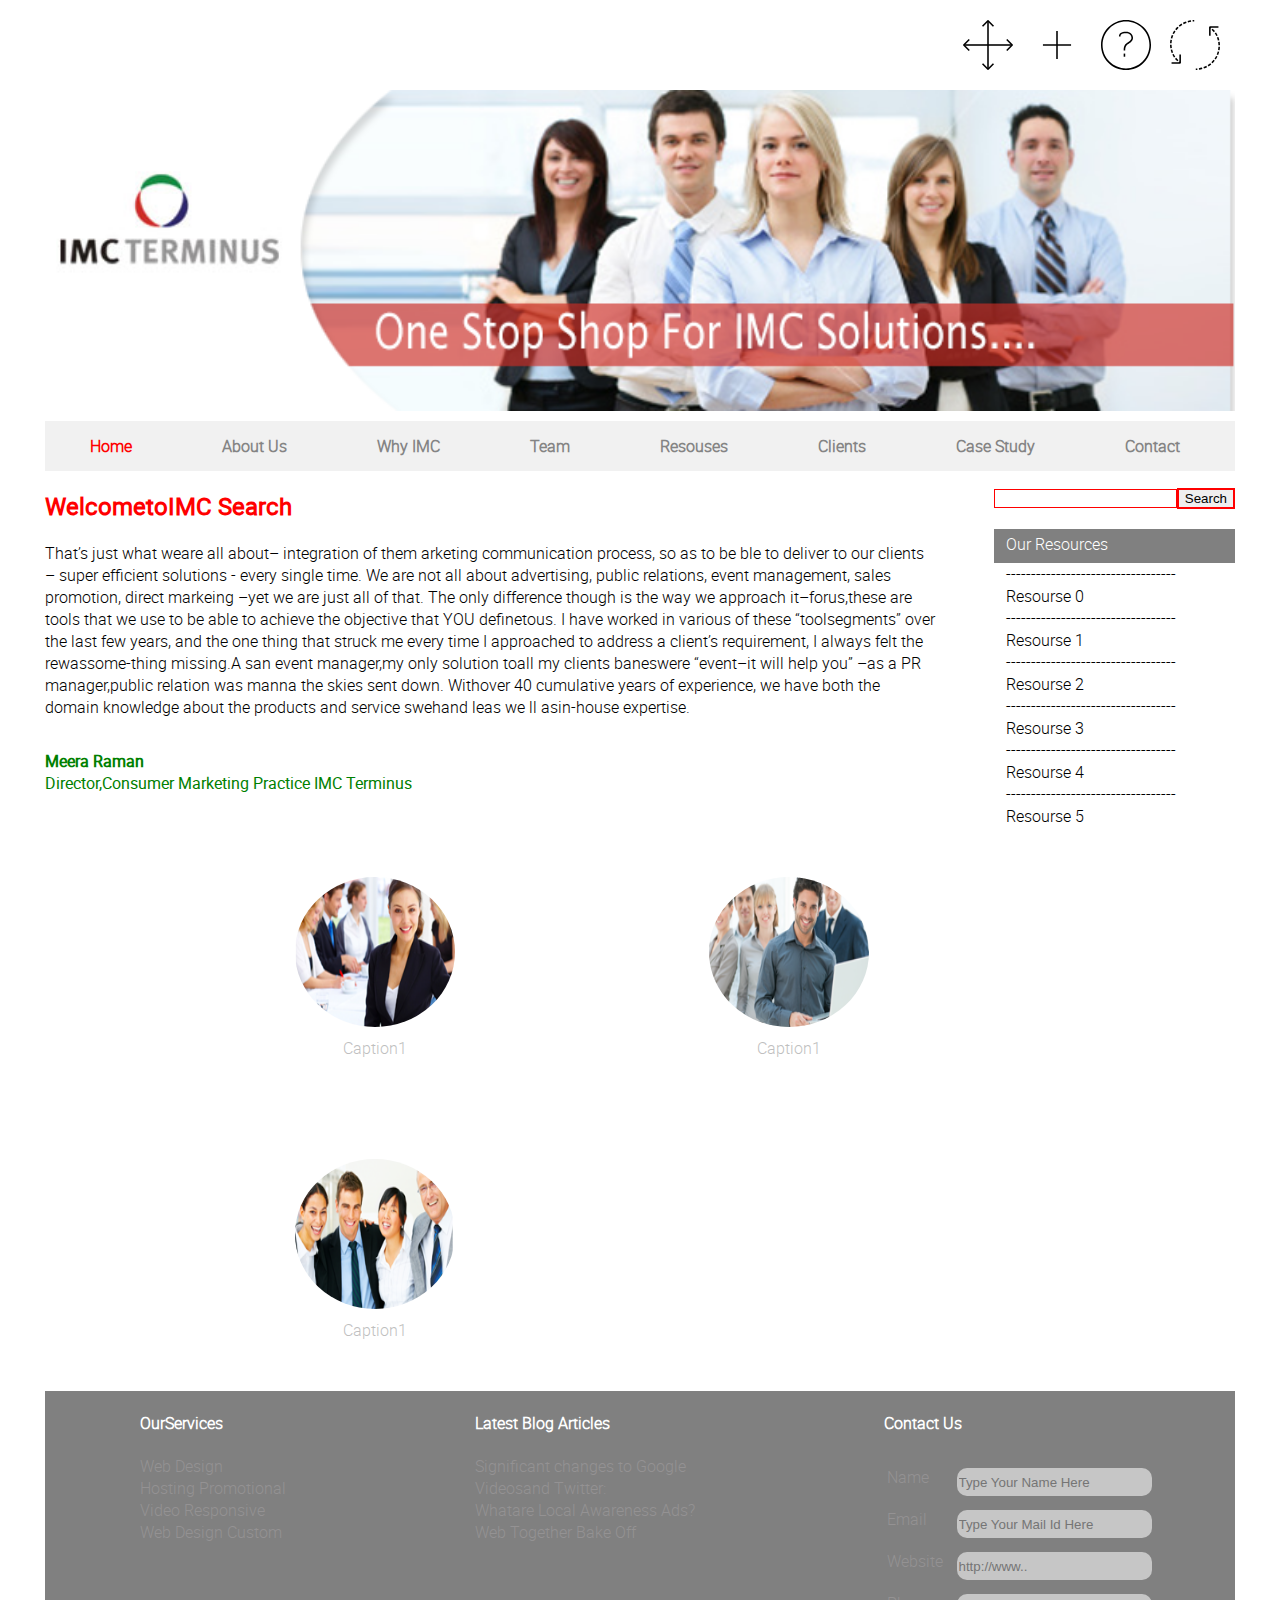
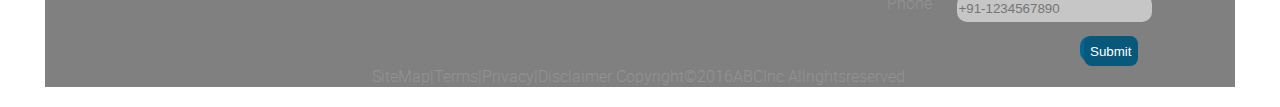
<file: CSS3assignments/index.html>
<!DOCTYPE html>
<html>
<meta name="viewport" content="width=device-width, initial-scale=1">
<link rel="stylesheet" href="http://www.w3schools.com/lib/w3.css">
   <head>
      <title>Html & Css Assignment</title>
      <meta charset="utf-8" />
      <link rel="stylesheet" type="text/css" href="styles.css" />
   </head>
   <script type="text/javascript">


   </script>
   <body class="main-body">

      <header >
         <section class="section-header-top">
          <img class="section-header-svgs" src="images/arrows_move2.svg" />
          <img class="section-header-svgs" src="images/arrows_plus.svg" />
          <img class="section-header-svgs" src="images/arrows_question.svg" />
          <img class="section-header-svgs" src="images/arrows_rotate_anti_dashed.svg" />
        </section>
        <section  class="section-header-imgs">
              <section class="logowrapper">
              <img class="logoimg" src="images/logo.jpg" alt="logo" >
            </section>
            <section class="bannerwrapper">
              <img class="bannerimg" src="images/banner.png" alt="Banner View" >
            </section>
        </section>
      </header>
      <nav class="nav-menu">
            <ul>
              <li><a class="active" href="#home"><b>Home</b></a></li>
              <li><a href="#"><b>About Us</b></a></li>
              <li><a href="#"><b>Why IMC</b></a></li>
               <li><a href="#"><b>Team</b></a></li>
              <li><a href="#"><b>Resouses</b></a></li>
              <li><a href="#"><b>Clients</b></a></li>
              <li><a href="#"><b>Case Study</b></a></li>
              <li><a href="#"><b>Contact</b></a></li>
            </ul>
      </nav>

      <section >
         <article class="section-left">
             <h2 class="h2-lable-color"> WelcometoIMC Search</h2>
               That’s just what weare all about– integration of them arketing communication process, so as to be ble to deliver to our clients – super efficient solutions - every single time.
               We are not all about advertising, public relations, event management, sales promotion, direct markeing –yet we are just all of that. The only difference though is the way we approach it–forus,these are tools that we use to be able to achieve the objective that YOU definetous.
               I have worked in various of these “toolsegments” over the last few years, and the one thing that struck me every time I approached to address a client’s requirement, I always felt the rewassome-thing missing.A san event manager,my only solution toall my clients baneswere “event–it will help
               you” –as a PR manager,public relation was manna the skies sent down.

               Withover 40 cumulative years of experience, we have both the domain knowledge about the products and service swehand leas we ll asin-house expertise.

                <div class="body-lable-color"><b>Meera Raman</b></br>
                Director,Consumer Marketing Practice IMC Terminus
             </div>
         </article>
         <article class="section-right">
            <input type="text" class="section-right-input"name="searchText" onClick="counter()"/><button class="section-right-btn">Search</button>
            <section class="section-right-resources ">Our Resources</section>
            <article class="section-right-details">
              <section>----------------------------------</section>
              <section>Resourse 0</section>
              <section>----------------------------------</section>
              <section>Resourse 1</section>
              <section>----------------------------------</section>
              <section>Resourse 2</section>
              <section>----------------------------------</section>
              <section>Resourse 3</section>
              <section>----------------------------------</section>
              <section>Resourse 4</section>
              <section>----------------------------------</section>
              <section>Resourse 5</section>
              </article>
         </article>
         <article class="article-image-gallary">
            <div class="img-circle-parent">
            <img class="img-circle"src="images/resourse1.png"><label class="img-circle-lable">Caption1</label></div>
            <div  class="img-circle-parent">

            <img  class="img-circle" src="images/resourse2.png"><label class="img-circle-lable">Caption1</label></div>
            <div class="img-circle-parent">
            <img  class="img-circle" src="images/resourse3.png"><label class="img-circle-lable">Caption1</label></div>
         </article>
      </section>
      <footer class="contact-section">
         <div class="inside-contact-section">
          <div class="contact-info">
            <h4 class="contact-section-header"> OurServices</h4>
            Web Design</br>

            Hosting Promotional</br>

            Video Responsive</br>

            Web Design Custom</br>

         </div>
          <div class="contact-info">
            <h4 class="contact-section-header"> Latest Blog Articles</h4>
            Significant changes to Google</br>

            Videosand Twitter:</br>

            Whatare Local Awareness Ads?</br>

            Web Together Bake Off</br>

         </div>
          <div class="contact-info">
            <h4 class="contact-section-header"> Contact Us</h4>
              <table>
          <tr>
            <td><label for="myinput">Name</label></td>
            <td><input class="input-box" type="text" placeholder="Type Your Name Here" /></td>
          </tr>
          <tr>
            <td> <label for="myinput">Email</label></td>
            <td><input class="input-box"type="text" placeholder="Type Your Mail Id Here" /></td>
          </tr>
          <tr>
            <td>  <label for="myinput">Website</label></td>
            <td><input class="input-box" type="text" placeholder="http://www.." /></td>
          </tr>

          <tr>
            <td><label for="myinput">Phone</label></td>
            <td> <input class="input-box" type="text" placeholder="+91-1234567890" /></td>
          </tr>
          <tr>
             <td></td>
            <td>  <section class="footer-btn input-box"><button>Submit</button></section></td>
          </tr>
        </table>

         </div>
      </div>
      <div class="footer">
      SiteMap|Terms|Privacy|Disclaimer

Copyright©2016ABCInc.Allrightsreserved.</div>
      </footer>

   </body>
</html>
</file>
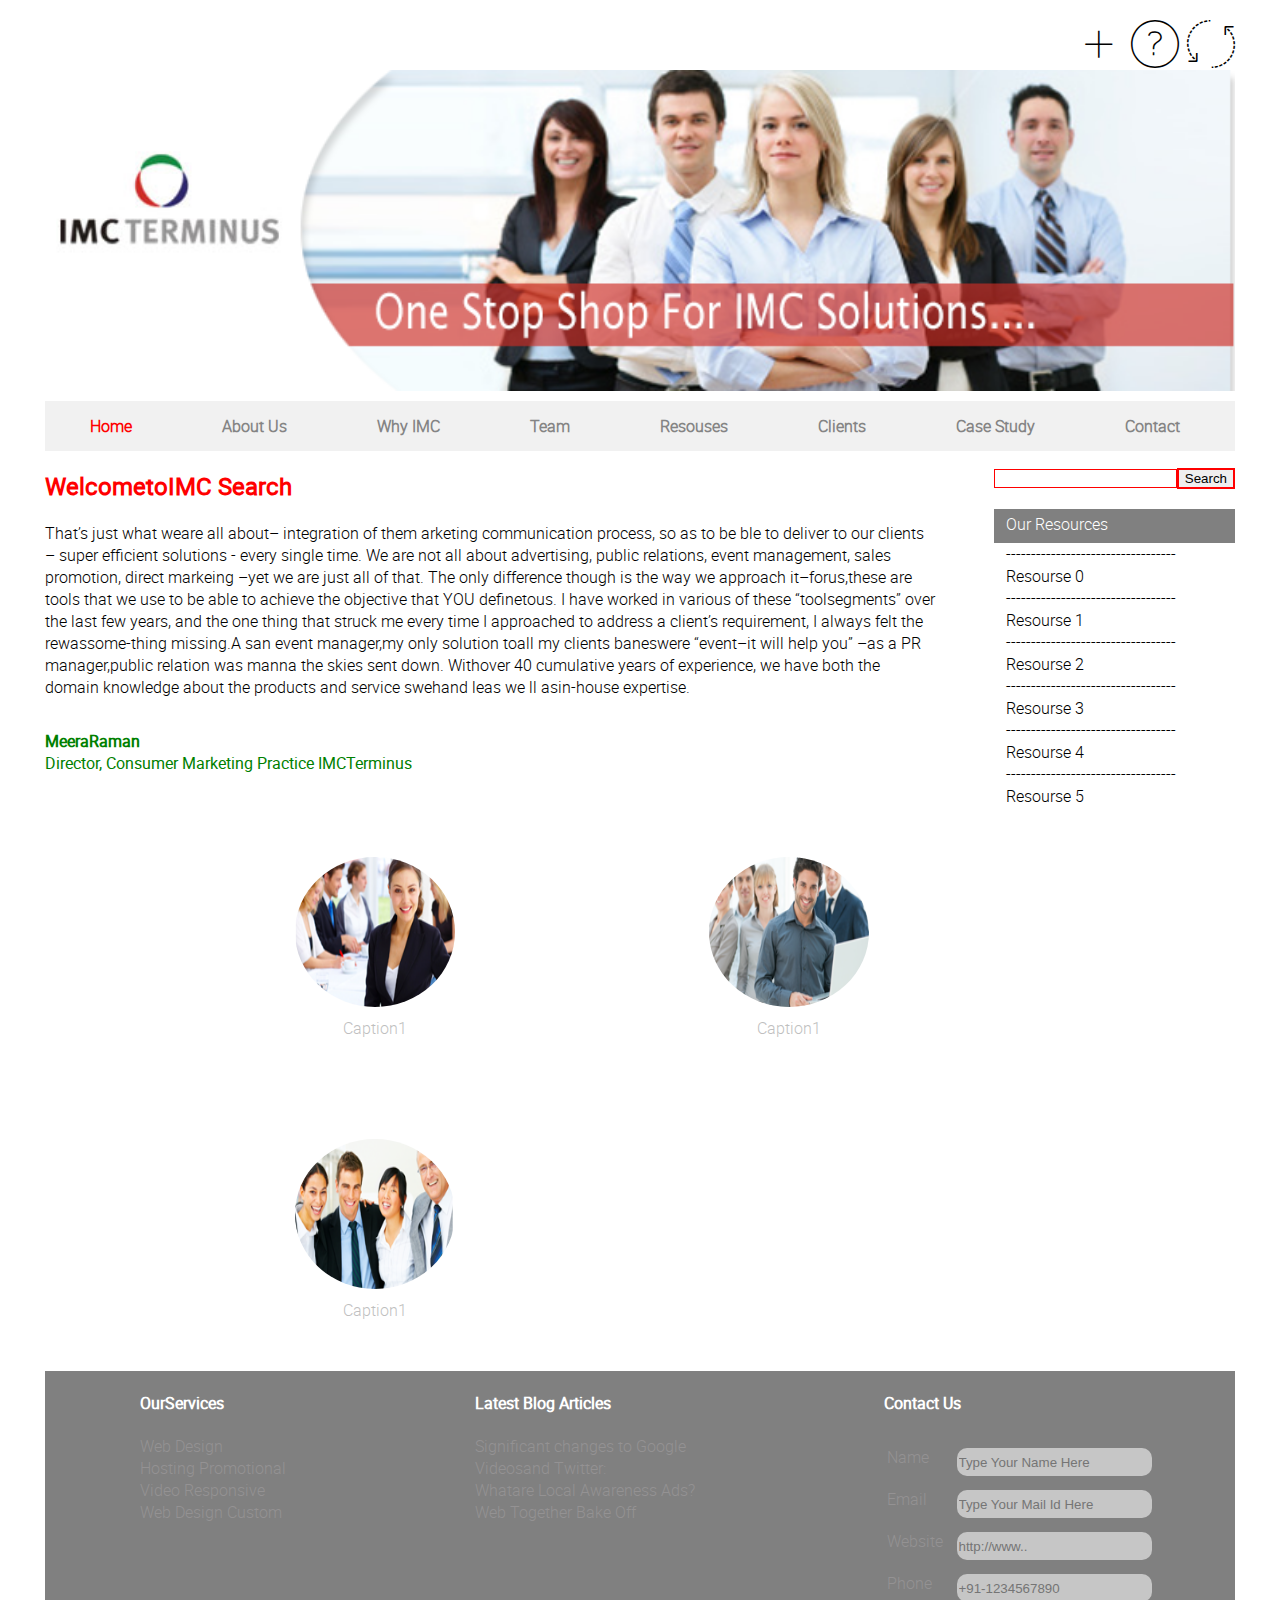
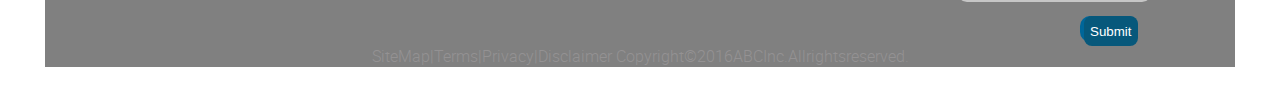
<file: LESSassignments/index.html>
<!DOCTYPE html>
<html>
<meta name="viewport" content="width=device-width, initial-scale=1">
<link rel="stylesheet" href="http://www.w3schools.com/lib/w3.css">
   <head>
      <title>Html & Css Assignment</title>
      <meta charset="utf-8" />
      <link rel="stylesheet" type="text/css" href="styles.css" />
   </head>
   <script type="text/javascript">


   </script>
   <body class="main-body">

      <header >
         <section class="section-header-top">
          <span class="icon-arrows_move2"> </span>
          <span class="icon-arrows_plus"> </span>
          <span class="icon-arrows_question"> </span>
          <span class="icon-arrows_rotate_anti_dashed "> </span>
        </section>
        <section  class="section-header-imgs">
              <section class="logowrapper">
              <img class="logoimg" src="images/logo.jpg" alt="logo" >
            </section>
            <section class="bannerwrapper">
              <img class="bannerimg" src="images/banner.png" alt="Banner View" >
            </section>
        </section>
      </header>
      <nav class="nav-menu">
            <ul>
              <li><a class="active" href="#home"><b>Home</b></a></li>
              <li><a href="#"><b>About Us</b></a></li>
              <li><a href="#"><b>Why IMC</b></a></li>
               <li><a href="#"><b>Team</b></a></li>
              <li><a href="#"><b>Resouses</b></a></li>
              <li><a href="#"><b>Clients</b></a></li>
              <li><a href="#"><b>Case Study</b></a></li>
              <li><a href="#"><b>Contact</b></a></li>
            </ul>
      </nav>

      <section >
         <article class="section-left">
             <h2 class="h2-lable-color"> WelcometoIMC Search</h2>
              <section class="main-body-content">
               That’s just what weare all about– integration of them arketing communication process, so as to be ble to deliver to our clients – super efficient solutions - every single time.
               We are not all about advertising, public relations, event management, sales promotion, direct markeing –yet we are just all of that. The only difference though is the way we approach it–forus,these are tools that we use to be able to achieve the objective that YOU definetous.
               I have worked in various of these “toolsegments” over the last few years, and the one thing that struck me every time I approached to address a client’s requirement, I always felt the rewassome-thing missing.A san event manager,my only solution toall my clients baneswere “event–it will help
               you” –as a PR manager,public relation was manna the skies sent down.

               Withover 40 cumulative years of experience, we have both the domain knowledge about the products and service swehand leas we ll asin-house expertise.
             </section>
                <div class="body-lable-color"><b>MeeraRaman</b></br>
                Director, Consumer Marketing Practice IMCTerminus
             </div>
         </article>
         <article class="section-right">
            <input type="text" class="section-right-input"name="searchText" onClick="counter()"/><button class="section-right-btn">Search</button>
            <section class="section-right-resources ">Our Resources</section>
            <article class="section-right-details">
              <section>----------------------------------</section>
              <section>Resourse 0</section>
              <section>----------------------------------</section>
              <section>Resourse 1</section>
              <section>----------------------------------</section>
              <section>Resourse 2</section>
              <section>----------------------------------</section>
              <section>Resourse 3</section>
              <section>----------------------------------</section>
              <section>Resourse 4</section>
              <section>----------------------------------</section>
              <section>Resourse 5</section>
              </article>
         </article>
         <article class="article-image-gallary">
            <div class="img-circle-parent">
            <img class="img-circle"src="images/resourse1.png"><label class="img-circle-lable">Caption1</label></div>
            <div  class="img-circle-parent">

            <img  class="img-circle" src="images/resourse2.png"><label class="img-circle-lable">Caption1</label></div>
            <div class="img-circle-parent">
            <img  class="img-circle" src="images/resourse3.png"><label class="img-circle-lable">Caption1</label></div>
         </article>
      </section>
      <footer class="contact-section">
         <div class="inside-contact-section">
          <div class="contact-info">
            <h4 class="contact-section-header"> OurServices</h4>
            Web Design</br>
            Hosting Promotional</br>
            Video Responsive</br>
            Web Design Custom</br>
         </div>
          <div class="contact-info">
            <h4 class="contact-section-header"> Latest Blog Articles</h4>
            Significant changes to Google</br>
            Videosand Twitter:</br>
            Whatare Local Awareness Ads?</br>
            Web Together Bake Off</br>
         </div>
          <div class="contact-info">
            <h4 class="contact-section-header"> Contact Us</h4>
              <table>
          <tr>
            <td><label for="myinput">Name</label></td>
            <td><input class="input-box" type="text" placeholder="Type Your Name Here" /></td>
          </tr>
          <tr>
            <td> <label for="myinput">Email</label></td>
            <td><input class="input-box"type="text" placeholder="Type Your Mail Id Here" /></td>
          </tr>
          <tr>
            <td>  <label for="myinput">Website</label></td>
            <td><input class="input-box" type="text" placeholder="http://www.." /></td>
          </tr>

          <tr>
            <td><label for="myinput">Phone</label></td>
            <td> <input class="input-box" type="text" placeholder="+91-1234567890" /></td>
          </tr>
          <tr>
             <td></td>
            <td>  <section class="footer-btn input-box"><button>Submit</button></section></td>
          </tr>
        </table>

         </div>
      </div>
      <div class="footer">
      SiteMap|Terms|Privacy|Disclaimer

Copyright©2016ABCInc.Allrightsreserved.</div>
      </footer>

   </body>
</html>
</file>
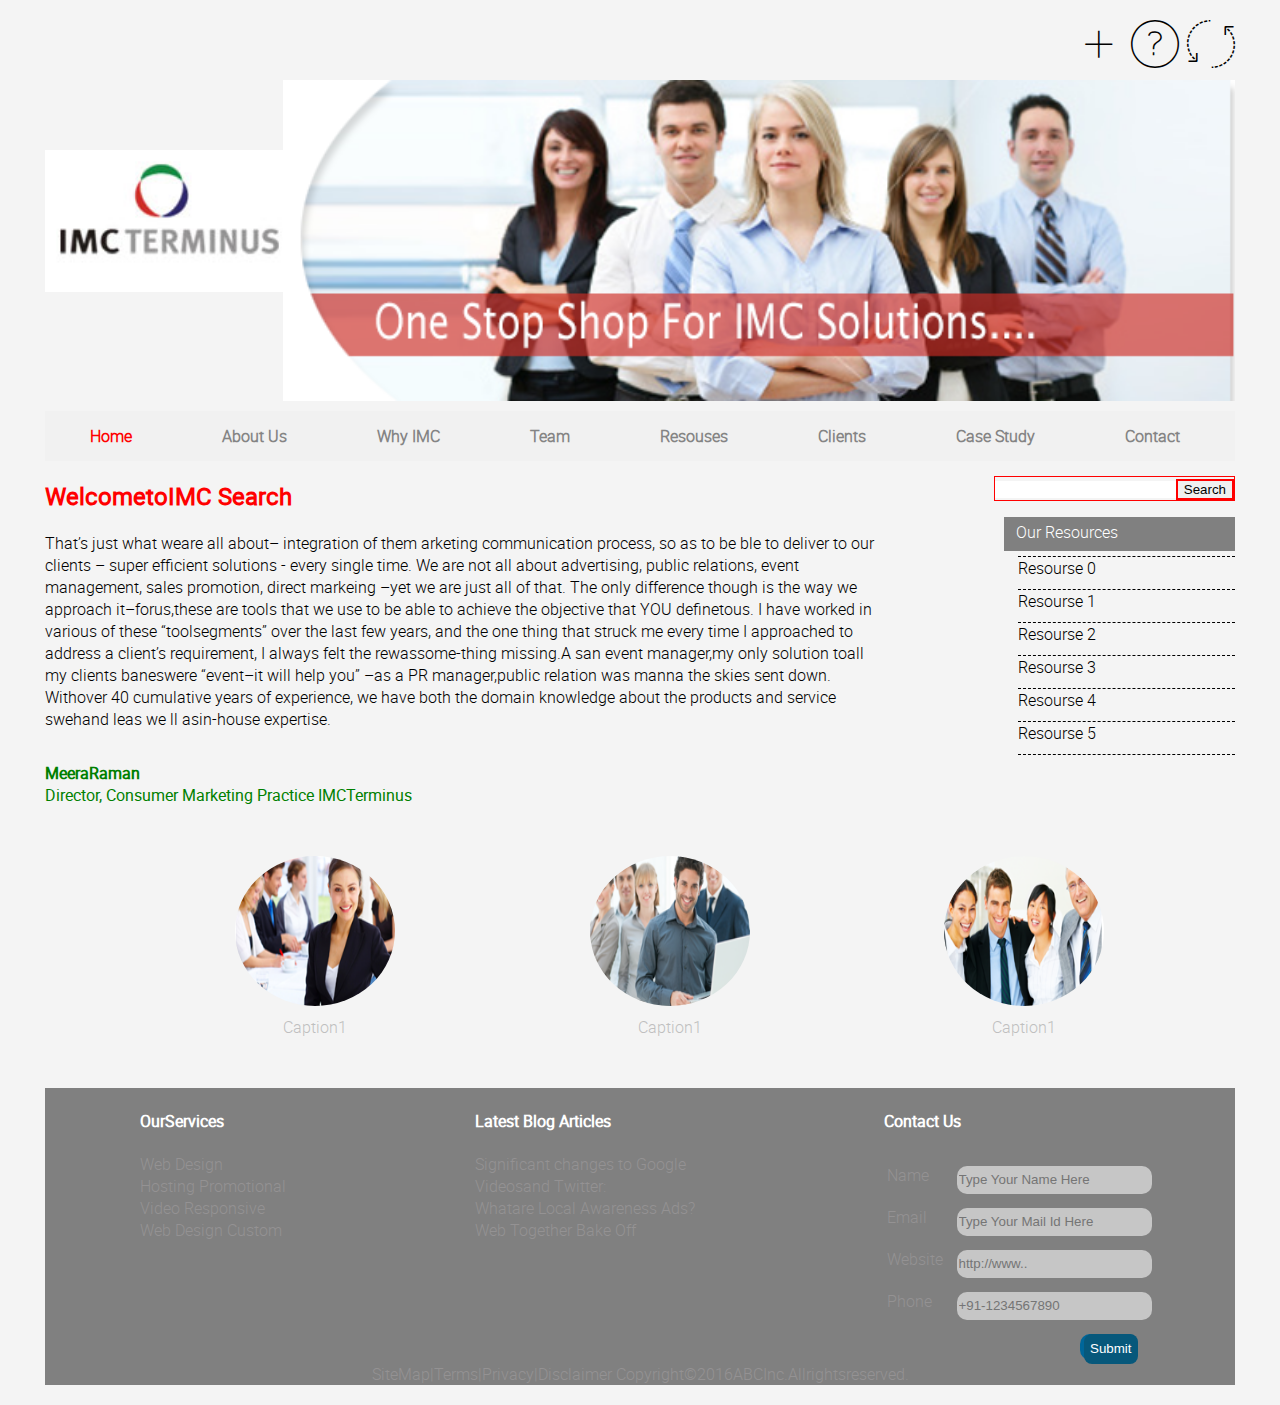
<file: RWDassignments/index.html>
<!DOCTYPE html>
<html>
<meta name="viewport" content="width=device-width, initial-scale=1">
<link rel="stylesheet" href="http://www.w3schools.com/lib/w3.css">
   <head>
      <title>Html & Css Assignment</title>
      <meta charset="utf-8" />
      <link rel="stylesheet" type="text/css" href="styles.css" />
   </head>
   <script type="text/javascript">


   </script>
   <body class="main-body">

      <header >
         <section class="section-header-top">
          <span class="icon-arrows_move2"> </span>
          <span class="icon-arrows_plus"> </span>
          <span class="icon-arrows_question"> </span>
          <span class="icon-arrows_rotate_anti_dashed "> </span>
        </section>
        <section  class="section-header-imgs">
              <section class="logowrapper">
              <img class="logoimg" src="images/logo.jpg" alt="logo" >
            </section>
            <section class="bannerwrapper">
              <img class="bannerimg" src="images/banner.png" alt="Banner View" >
            </section>
        </section>
      </header>
      <nav class="nav-menu">
            <ul>
              <li><a class="active" href="#home"><b>Home</b></a></li>
              <li><a href="#"><b>About Us</b></a></li>
              <li><a href="#"><b>Why IMC</b></a></li>
               <li><a href="#"><b>Team</b></a></li>
              <li><a href="#"><b>Resouses</b></a></li>
              <li><a href="#"><b>Clients</b></a></li>
              <li><a href="#"><b>Case Study</b></a></li>
              <li><a href="#"><b>Contact</b></a></li>
            </ul>
      </nav>

      <section class="section-body">
         <article class="section-left">
             <h2 class="h2-lable-color"> WelcometoIMC Search</h2>
              <section class="main-body-content">
               That’s just what weare all about– integration of them arketing communication process, so as to be ble to deliver to our clients – super efficient solutions - every single time.
               We are not all about advertising, public relations, event management, sales promotion, direct markeing –yet we are just all of that. The only difference though is the way we approach it–forus,these are tools that we use to be able to achieve the objective that YOU definetous.
               I have worked in various of these “toolsegments” over the last few years, and the one thing that struck me every time I approached to address a client’s requirement, I always felt the rewassome-thing missing.A san event manager,my only solution toall my clients baneswere “event–it will help
               you” –as a PR manager,public relation was manna the skies sent down.

               Withover 40 cumulative years of experience, we have both the domain knowledge about the products and service swehand leas we ll asin-house expertise.
             </section>
                <div class="body-lable-color"><b>MeeraRaman</b></br>
                Director, Consumer Marketing Practice IMCTerminus
             </div>
         </article>
         <article class="section-right">

          <section class="section-right-input"><input type="text" name="searchText" onClick="counter()"/><button class="section-right-btn">Search</button></section>
            <section class="section-right-resources ">Our Resources</section>
            <article class="section-right-details">

              <section>Resourse 0</section>

              <section>Resourse 1</section>

              <section>Resourse 2</section>

              <section>Resourse 3</section>

              <section>Resourse 4</section>

              <section>Resourse 5</section>
              </article>
         </article>
         <article class="article-image-gallary">
            <div class="img-circle-parent">
            <img class="img-circle"src="images/resourse1.png"><label class="img-circle-lable">Caption1</label></div>
            <div  class="img-circle-parent">

            <img  class="img-circle" src="images/resourse2.png"><label class="img-circle-lable">Caption1</label></div>
            <div class="img-circle-parent">
            <img  class="img-circle" src="images/resourse3.png"><label class="img-circle-lable">Caption1</label></div>
         </article>
      </section>
      <footer class="contact-section">
         <div class="inside-contact-section">
          <div class="contact-info">
            <h4 class="contact-section-header"> OurServices</h4>
            Web Design</br>
            Hosting Promotional</br>
            Video Responsive</br>
            Web Design Custom</br>
         </div>
          <div class="contact-info">
            <h4 class="contact-section-header"> Latest Blog Articles</h4>
            Significant changes to Google</br>
            Videosand Twitter:</br>
            Whatare Local Awareness Ads?</br>
            Web Together Bake Off</br>
         </div>
          <div class="contact-info">
            <h4 class="contact-section-header"> Contact Us</h4>
              <table>
          <tr>
            <td><label for="myinput">Name</label></td>
            <td><input class="input-box" type="text" placeholder="Type Your Name Here" /></td>
          </tr>
          <tr>
            <td> <label for="myinput">Email</label></td>
            <td><input class="input-box"type="text" placeholder="Type Your Mail Id Here" /></td>
          </tr>
          <tr>
            <td>  <label for="myinput">Website</label></td>
            <td><input class="input-box" type="text" placeholder="http://www.." /></td>
          </tr>

          <tr>
            <td><label for="myinput">Phone</label></td>
            <td> <input class="input-box" type="text" placeholder="+91-1234567890" /></td>
          </tr>
          <tr>
             <td></td>
            <td>  <section class="footer-btn input-box"><button>Submit</button></section></td>
          </tr>
        </table>

         </div>
      </div>
      <div class="footer">
      SiteMap|Terms|Privacy|Disclaimer

Copyright©2016ABCInc.Allrightsreserved.</div>
      </footer>

   </body>
</html>
</file>
<file: CSS3assignments/styles.css>
@font-face {
    font-family: 'robotolight';
    src: url('fonts/roboto-light-webfont.eot');
    src: url('fonts/roboto-light-webfont.eot?#iefix') format('embedded-opentype'),
         url('fonts/roboto-light-webfont.woff2') format('woff2'),
         url('fonts/roboto-light-webfont.woff') format('woff'),
         url('fonts/roboto-light-webfont.ttf') format('truetype'),
         url('fonts/roboto-light-webfont.svg#robotolight') format('svg');
    font-weight: normal;
    font-style: normal;
}

@font-face {
    font-family: 'robotoregular';
    src: url('fonts/roboto-regular-webfont.eot');
    src: url('fonts/roboto-regular-webfont.eot?#iefix') format('embedded-opentype'),
         url('fonts/roboto-regular-webfont.woff2') format('woff2'),
         url('fonts/roboto-regular-webfont.woff') format('woff'),
         url('fonts/roboto-regular-webfont.ttf') format('truetype'),
         url('fonts/roboto-regular-webfont.svg#robotoregular') format('svg');
    font-weight: normal;
    font-style: normal;

}
 @font-face {
    font-family: 'icomoon';
    src:    url('fonts/icomoon.eot?ty8xsc');
    src:    url('fonts/icomoon.eot?ty8xsc#iefix') format('embedded-opentype'),
        url('fonts/icomoon.ttf?ty8xsc') format('truetype'),
        url('fonts/icomoon.woff?ty8xsc') format('woff'),
        url('fonts/icomoon.svg?ty8xsc#icomoon') format('svg');
    font-weight: normal;
    font-style: normal;
}

[class^="icon-"], [class*=" icon-"] {
    /* use !important to prevent issues with browser extensions that change fonts */
    font-family: 'icomoon' !important;
    speak: none;
    font-style: normal;
    font-weight: normal;
    font-variant: normal;
    text-transform: none;
    line-height: 1;

    /* Better Font Rendering =========== */
    -webkit-font-smoothing: antialiased;
    -moz-osx-font-smoothing: grayscale;
}

body{
    font-family: 'robotolight';
 }
.icon-arrows_plus:before {
    content: "\e900";
     font-size: 48px;

}
.icon-arrows_question:before {
    content: "\e901";
     font-size: 48px;
}
.icon-arrows_right_double-31:before {
    content: "\e902";
     font-size: 48px;
}
.icon-arrows_rotate_anti_dashed:before {
    content: "\e903";
     font-size: 48px;
}
.icon-arrows_shrink_diagonal1:before {
    content: "\e904";
     font-size: 48px;
}
.icon-arrows_sign_left:before {
    content: "\e905";
     font-size: 48px;
}
.icon-arrows_sign_right:before {
    content: "\e906";
     font-size: 48px;
}
.icon-arrows_slide_right1:before {
    content: "\e907";
     font-size: 48px;
}
.icon-arrows_square_left:before {
    content: "\e908";
     font-size: 48px;
}
.icon-arrows_move2:before {
    content: "\e909";
     font-size: 48px;
}
.section-header-top{
  float: right;
}
.section-header-svgs{
  height: 50px;
  padding-right: 15px;
   padding-bottom: 15px;
}
.section-header-imgs{
 clear: both;
  box-shadow: 2px 5px 5px #b8b8b8;
}
.nav-menu{
  clear: both;
  padding-top: 5px;
}

.section-left{
  float: left;
  width: 75%;
}

.section-right{
  float: right;
  margin-top: 15px;

}
.h2-lable-color{
  color:red;
  font-family: 'robotoregular';
}
.body-lable-color{
  margin-top: 32px;
  color:#008000;
  font-family: 'robotoregular';
}
.section-right-resources{
  background-color: #808080;
  color: white;
  text-align: left;
  margin-top: 20px;
  padding-top: 4px;
  padding-left: 12px;
  height: 30px;
}
.section-right-details{
margin-left: 12px;
}
.article-image-gallary{
clear: both;
align:center;
}
.img-circle-parent{
      display: inline-block;
    padding-top: 50px;
    padding-bottom: 50px;
    margin-left: 250px;
}
.img-circle-lable{
  margin-top: 5px;
  color: #bfbfbf;
  text-align: center;
  display: block;
}
.img-circle {
   border-radius: 50%;
    width: 160px;
    height: 150px;
}
.logowrapper{
  width: 20%;
  float: left;
  margin-top: 70px;
}
.logoimg{
  width: 100%;
}
.bannerimg{
  width: 100%;
}
.bannerwrapper{
   width: 80%;
  float: left;
}
ul {
    list-style-type: none;
    margin: 0;
    padding: 0;
    overflow: hidden;
    background-color: #f1f1f1;
}

li {
    float: left;
}

li:last-child {
    border-right: none;
}

li a {
    display: block;
    color: #848484;
    text-align: center;
    padding: 14px 45px;
    text-decoration: none;
}

/*li a:hover:not(.active) {
    background-color: #4CAF50;
    color: white;
}*/

.active {
    color: red;
}
.contact-section{
  clear: both;
  background-color: #808080;
}
.inside-contact-section{
  display: inline-flex;
  width: 100%;
}
.contact-info {
    margin-right: auto;
    margin-left: auto;
    color: #949293;
}
.section-right-input{
  border: 1px solid red;
}
.section-right-btn{
  border: 2px solid red;
}
.main-body{
  margin: 20px 45px;
}
.input-box{
    background: #c6c6c6 none repeat scroll 0 0;
    border: medium none;
    border-radius: 10px;
    color: #000;
    height: 26px;
    margin: 10px 0 0 10px;
    width: 100%;
}
.input-box-margins{
  margin-left: 34px;
}
.contact-section-header{
  color:white;
}
.footer-btn{
  background-color:#006699;
  float:right;
  width: 30%
}
.footer{

  color: #949293;
  text-align:center;
}
table tr td:first-child {
    color: #949293;
    margin-bottom: 10px;
}

table button {
    background: #07587b none repeat scroll 0 0;
    border: medium none;
    border-radius: 8px;
    color: #fff;
    float: right;
    height: 30px;
}
</file>
<file: LESSassignments/styles.css>
/* Generated by Font Squirrel (http://www.fontsquirrel.com) on March 22, 2016 */
@font-face {
  font-family: 'robotolight';
  src: url('fonts/roboto-light-webfont.eot');
  src: url('fonts/roboto-light-webfont.eot?#iefix') format('embedded-opentype'), url('fonts/roboto-light-webfont.woff2') format('woff2'), url('fonts/roboto-light-webfont.woff') format('woff'), url('fonts/roboto-light-webfont.ttf') format('truetype'), url('fonts/roboto-light-webfont.svg#robotolight') format('svg');
  font-weight: normal;
  font-style: normal;
}
@font-face {
  font-family: 'robotoregular';
  src: url('fonts/roboto-regular-webfont.eot');
  src: url('fonts/roboto-regular-webfont.eot?#iefix') format('embedded-opentype'), url('fonts/roboto-regular-webfont.woff2') format('woff2'), url('fonts/roboto-regular-webfont.woff') format('woff'), url('fonts/roboto-regular-webfont.ttf') format('truetype'), url('fonts/roboto-regular-webfont.svg#robotoregular') format('svg');
  font-weight: normal;
  font-style: normal;
}
@font-face {
  font-family: 'icomoon';
  src: url('fonts/icomoon.eot?ty8xsc');
  src: url('fonts/icomoon.eot?ty8xsc#iefix') format('embedded-opentype'), url('fonts/icomoon.ttf?ty8xsc') format('truetype'), url('fonts/icomoon.woff?ty8xsc') format('woff'), url('fonts/icomoon.svg?ty8xsc#icomoon') format('svg');
  font-weight: normal;
  font-style: normal;
}
[class^="icon-"],
[class*=" icon-"] {
  /* use !important to prevent issues with browser extensions that change fonts */
  font-family: 'icomoon' !important;
  speak: none;
  font-style: normal;
  font-weight: normal;
  font-variant: normal;
  text-transform: none;
  line-height: 1;
  /* Better Font Rendering =========== */
  -webkit-font-smoothing: antialiased;
  -moz-osx-font-smoothing: grayscale;
}
body {
  font-family: 'robotolight';
}
.icon-arrows_plus:before {
  content: "\e900";
  font-size: 48px;
}
.icon-arrows_question:before {
  content: "\e901";
  font-size: 48px;
}
.icon-arrows_right_double-31:before {
  content: "\e902";
  font-size: 48px;
}
.icon-arrows_rotate_anti_dashed:before {
  content: "\e903";
  font-size: 48px;
}
.icon-arrows_shrink_diagonal1:before {
  content: "\e904";
  font-size: 48px;
}
.icon-arrows_sign_left:before {
  content: "\e905";
  font-size: 48px;
}
.icon-arrows_sign_right:before {
  content: "\e906";
  font-size: 48px;
}
.icon-arrows_slide_right1:before {
  content: "\e907";
  font-size: 48px;
}
.icon-arrows_square_left:before {
  content: "\e908";
  font-size: 48px;
}
.icon-arrows_move2:before {
  content: "\e909";
  font-size: 48px;
}
.section-header-top {
  float: right;
}
.section-header-svgs {
  height: 50px;
  padding-right: 15px;
  padding-bottom: 15px;
}
.section-header-imgs {
  clear: both;
  box-shadow: 2px 5px 5px #b8b8b8;
}
.nav-menu {
  clear: both;
  padding-top: 5px;
}
.section-left {
  float: left;
  width: 75%;
}
.section-right {
  float: right;
  margin-top: 15px;
}
.h2-lable-color {
  color: red;
  font-family: 'robotoregular';
}
.main-body-content {
  font-family: 'robotolight';
}
.body-lable-color {
  margin-top: 32px;
  color: #008000;
  font-family: 'robotoregular';
}
.section-right-resources {
  background-color: #808080;
  color: white;
  text-align: left;
  margin-top: 20px;
  padding-top: 4px;
  padding-left: 12px;
  height: 30px;
}
.section-right-details {
  margin-left: 12px;
}
.article-image-gallary {
  clear: both;
  align: center;
}
.img-circle-parent {
  display: inline-block;
  padding-top: 50px;
  padding-bottom: 50px;
  margin-left: 250px;
}
.img-circle-lable {
  margin-top: 5px;
  color: #bfbfbf;
  text-align: center;
  display: block;
}
.img-circle {
  border-radius: 50%;
  width: 160px;
  height: 150px;
}
.logowrapper {
  width: 20%;
  float: left;
  margin-top: 70px;
}
.logoimg {
  width: 100%;
}
.bannerimg {
  width: 100%;
}
.bannerwrapper {
  width: 80%;
  float: left;
}
ul {
  list-style-type: none;
  margin: 0;
  padding: 0;
  overflow: hidden;
  background-color: #f1f1f1;
}
li {
  float: left;
}
li:last-child {
  border-right: none;
}
li a {
  display: block;
  color: #848484;
  text-align: center;
  padding: 14px 45px;
  text-decoration: none;
}
/*li a:hover:not(.active) {
    background-color: #4CAF50;
    color: white;
}*/
.active {
  color: red;
}
.contact-section {
  clear: both;
  background-color: #808080;
}
.inside-contact-section {
  display: inline-flex;
  width: 100%;
}
.contact-info {
  margin-right: auto;
  margin-left: auto;
  color: #949293;
}
.section-right-input {
  border: 1px solid red;
}
.section-right-btn {
  border: 2px solid red;
}
.main-body {
  margin: 20px 45px;
}
.input-box {
  background: #c6c6c6 none repeat scroll 0 0;
  border: medium none;
  border-radius: 10px;
  color: #000;
  height: 26px;
  margin: 10px 0 0 10px;
  width: 100%;
}
.input-box-margins {
  margin-left: 34px;
}
.contact-section-header {
  font-family: 'robotoregular';
  color: white;
}
.footer-btn {
  background-color: #006699;
  float: right;
  width: 30%;
}
.footer {
  color: #949293;
  text-align: center;
}
table tr td:first-child {
  color: #949293;
  margin-bottom: 10px;
}
table button {
  background: #07587b none repeat scroll 0 0;
  border: medium none;
  border-radius: 8px;
  color: #fff;
  float: right;
  height: 30px;
}
</file>
<file: RWDassignments/styles.css>
/* Generated by Font Squirrel (http://www.fontsquirrel.com) on March 22, 2016 */
@font-face {
  font-family: 'robotolight';
  src: url('fonts/roboto-light-webfont.eot');
  src: url('fonts/roboto-light-webfont.eot?#iefix') format('embedded-opentype'), url('fonts/roboto-light-webfont.woff2') format('woff2'), url('fonts/roboto-light-webfont.woff') format('woff'), url('fonts/roboto-light-webfont.ttf') format('truetype'), url('fonts/roboto-light-webfont.svg#robotolight') format('svg');
  font-weight: normal;
  font-style: normal;
}
@font-face {
  font-family: 'robotoregular';
  src: url('fonts/roboto-regular-webfont.eot');
  src: url('fonts/roboto-regular-webfont.eot?#iefix') format('embedded-opentype'), url('fonts/roboto-regular-webfont.woff2') format('woff2'), url('fonts/roboto-regular-webfont.woff') format('woff'), url('fonts/roboto-regular-webfont.ttf') format('truetype'), url('fonts/roboto-regular-webfont.svg#robotoregular') format('svg');
  font-weight: normal;
  font-style: normal;
}
@font-face {
  font-family: 'icomoon';
  src: url('fonts/icomoon.eot?ty8xsc');
  src: url('fonts/icomoon.eot?ty8xsc#iefix') format('embedded-opentype'), url('fonts/icomoon.ttf?ty8xsc') format('truetype'), url('fonts/icomoon.woff?ty8xsc') format('woff'), url('fonts/icomoon.svg?ty8xsc#icomoon') format('svg');
  font-weight: normal;
  font-style: normal;
}
[class^="icon-"],
[class*=" icon-"] {
  /* use !important to prevent issues with browser extensions that change fonts */
  font-family: 'icomoon' !important;
  speak: none;
  font-style: normal;
  font-weight: normal;
  font-variant: normal;
  text-transform: none;
  line-height: 1;
  /* Better Font Rendering =========== */
  -webkit-font-smoothing: antialiased;
  -moz-osx-font-smoothing: grayscale;
}
@media only screen and (min-width: 320px) and (max-width: 500px) {
  .icon-arrows_move2::before {
    display: none !important;
  }
  .icon-arrows_plus::before {
    display: none !important;
  }
  .icon-arrows_question::before {
    display: none !important;
  }
  .icon-arrows_rotate_anti_dashed::before {
    display: none !important;
  }
  .h2-lable-color {
    color: green;
  }
  li a {
    padding: 14px 10px;
  }
  .logowrapper {
    margin-top: 30px;
  }
  .section-left {
    width: 75%;
  }
  .section-right {
    float: left ;
    margin-top: 15px;
  }
  .section-right-resources {
    margin-top: 12px;
  }
  .img-circle-parent {
    margin-left: 8%;
  }
  .inside-contact-section {
    display: block;
    margin-left: 10px;
  }
  table {
    width: 87%;
  }
  .footer-btn {
    width: 25% !important;
  }
  .section-right-details {
    float: none;
    width: 85%;
  }
  .section-right-inputs {
    float: none;
  }
}
@media only screen and (min-width: 500px) and (max-width: 900px) {
  body {
    background-color: #fff;
  }
  .h2-lable-color {
    color: red;
  }
  li a {
    padding: 14px 24px;
  }
  .logowrapper {
    margin-top: 70px;
  }
  .section-left {
    width: 56%;
    padding-right: 20px;
  }
  .section-body {
    display: table-row-group !important;
  }
  .section-right {
    float: none;
    margin-top: 15px;
    padding-left: 25px;
  }
  .section-right-resources {
    float: right !important;
    width: 35% !important;
    margin-top: 14px;
  }
  .img-circle-parent {
    margin-left: 12%;
  }
  .inside-contact-section {
    display: block;
    margin-left: 30px;
  }
  table {
    width: 80%;
  }
  .footer-btn {
    width: 3% !important;
  }
  .section-right-details {
    float: right;
    width: 35%;
  }
  .section-right-input {
    float: right;
  }
}
@media only screen and (min-width: 900px) and (max-width: 1080px) {
  body {
    background-color: #f4f4f4;
  }
  .h2-lable-color {
    color: red;
  }
  li a {
    padding: 14px 45px;
  }
  .logowrapper {
    margin-top: 70px;
  }
  .section-left {
    width: 70%;
  }
  .section-right {
    float: right;
    margin-top: 15px;
  }
  .inside-contact-section {
    display: inline-flex;
  }
  .section-right-details {
    float: right;
    width: 90%;
  }
  .section-right-inputs {
    float: right;
  }
  .section-right-resources {
    margin-top: 16px;
  }
  .img-circle-parent {
    margin-left: 12%;
  }
}
@media only screen and (min-width: 1080px) {
  body {
    background-color: #f4f4f4;
  }
  .h2-lable-color {
    color: red;
  }
  li a {
    padding: 14px 45px;
  }
  .logowrapper {
    margin-top: 70px;
  }
  .section-left {
    width: 70%;
  }
  .section-right {
    float: right;
    margin-top: 15px;
  }
  .inside-contact-section {
    display: inline-flex;
  }
  .section-right-details {
    float: right;
    width: 90%;
  }
  .section-right-inputs {
    float: right;
  }
  .section-right-resources {
    margin-top: 16px;
  }
  .img-circle-parent {
    margin-left: 16%;
  }
}
input {
  border: 1px red;
}
body {
  font-family: 'robotolight';
}
.icon-arrows_plus:before {
  content: "\e900";
  font-size: 48px;
}
.icon-arrows_question:before {
  content: "\e901";
  font-size: 48px;
}
.icon-arrows_right_double-31:before {
  content: "\e902";
  font-size: 48px;
}
.icon-arrows_rotate_anti_dashed:before {
  content: "\e903";
  font-size: 48px;
}
.icon-arrows_shrink_diagonal1:before {
  content: "\e904";
  font-size: 48px;
}
.icon-arrows_sign_left:before {
  content: "\e905";
  font-size: 48px;
}
.icon-arrows_sign_right:before {
  content: "\e906";
  font-size: 48px;
}
.icon-arrows_slide_right1:before {
  content: "\e907";
  font-size: 48px;
}
.icon-arrows_square_left:before {
  content: "\e908";
  font-size: 48px;
}
.icon-arrows_move2:before {
  content: "\e909";
  font-size: 48px;
}
.section-header-top {
  float: right;
  padding-bottom: 10px;
}
.section-header-svgs {
  height: 50px;
  padding-right: 15px;
  padding-bottom: 15px;
}
.section-header-imgs {
  clear: both;
  box-shadow: 2px 5px 5px #b8b8b8;
}
.nav-menu {
  clear: both;
  padding-top: 5px;
}
.section-left {
  float: left;
}
.h2-lable-color {
  font-family: 'robotoregular';
}
.main-body-content {
  font-family: 'robotolight';
}
.body-lable-color {
  margin-top: 32px;
  color: #008000;
  font-family: 'robotoregular';
}
.section-right-inputs {
  margin-top: 20px;
  padding-top: 4px;
  height: 30px;
}
.section-right-resources {
  background-color: #808080;
  color: white;
  text-align: left;
  padding-top: 4px;
  padding-left: 12px;
  height: 30px;
  margin-left: 10px;
}
.section-right-details {
  margin-left: 12px;
}
.section-right-details section {
  border-bottom: 1px dashed;
  height: 32px;
}
.section-right-details section:first-child {
  margin-top: 5px;
  border-top: 1px dashed;
}
.article-image-gallary {
  clear: both;
  align: center;
}
.img-circle-parent {
  display: inline-block;
  padding-top: 50px;
  padding-bottom: 50px;
}
.img-circle-lable {
  margin-top: 5px;
  color: #bfbfbf;
  text-align: center;
  display: block;
}
.img-circle {
  border-radius: 50%;
  width: 160px;
  height: 150px;
}
.logowrapper {
  width: 20%;
  float: left;
}
.logoimg {
  width: 100%;
}
.bannerimg {
  width: 100%;
}
.bannerwrapper {
  width: 80%;
  float: left;
}
ul {
  list-style-type: none;
  margin: 0;
  padding: 0;
  overflow: hidden;
  background-color: #f1f1f1;
}
li {
  float: left;
}
li:last-child {
  border-right: none;
}
li a {
  display: block;
  color: #848484;
  text-align: center;
  text-decoration: none;
}
li a:hover:not(.active) {
  color: red;
}
.active {
  color: red;
}
.contact-section {
  clear: both;
  background-color: #808080;
}
.inside-contact-section {
  width: 100%;
}
.contact-info {
  margin-right: auto;
  margin-left: auto;
  color: #949293;
}
.section-right-input {
  border: 1px solid red;
  display: -moz-inline-box;
}
.section-right-btn {
  border: 2px solid red;
}
.main-body {
  margin: 20px 45px;
}
.input-box {
  background: #c6c6c6 none repeat scroll 0 0;
  border: medium none;
  border-radius: 10px;
  color: #000;
  height: 26px;
  margin: 10px 0 0 10px;
  width: 100%;
}
.input-box-margins {
  margin-left: 34px;
}
.contact-section-header {
  font-family: 'robotoregular';
  color: white;
}
.footer-btn {
  background-color: #006699;
  float: right;
  width: 30%;
}
.footer {
  color: #949293;
  text-align: center;
}
table tr td:first-child {
  color: #949293;
  margin-bottom: 10px;
}
table button {
  background: #07587b none repeat scroll 0 0;
  border: medium none;
  border-radius: 8px;
  color: #fff;
  float: right;
  height: 30px;
}
</file>
